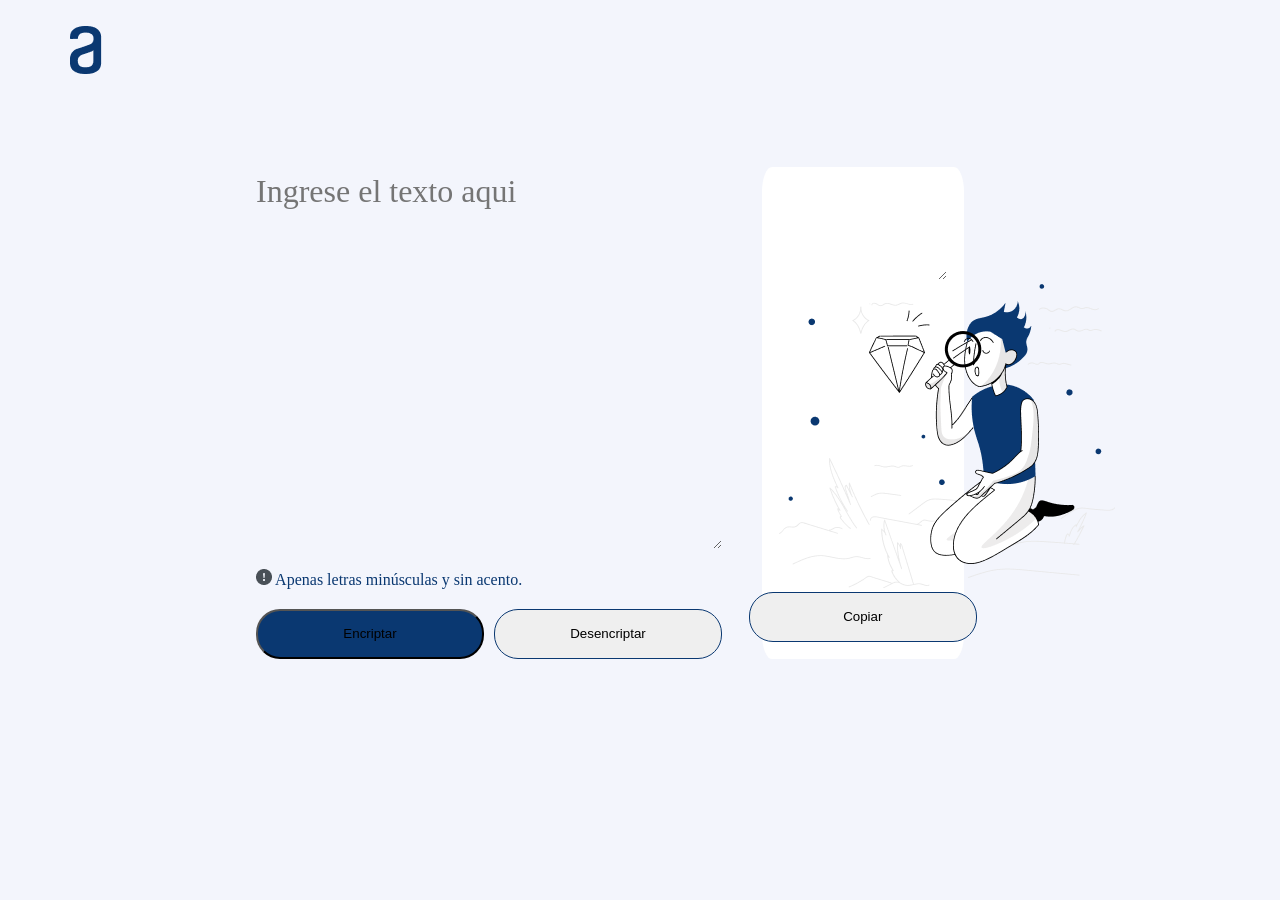
<file: index.html>
<!DOCTYPE html>
<html lang="es-mx">
<head>
    <meta charset="UTF-8">
    <meta name="viewport" content="width=device-width, initial-scale=1.0">
    <title>Encriptador</title>
    <link rel="stylesheet" href="./styles/style.css">
</head>
<body>
    <header class="header">
        <img src="./assets/Logo.png">
    </header>
    <main class="presentacion" >
        <section >
        <div class="presentacion__contenido">
            <textarea class="texto" id="textoEncriptar" placeholder="Ingrese el texto aqui"  ></textarea>
            <p class="presentacion__contenido_parrafo"> <img src="./assets/bi_exclamation-circle-fill.png"> Apenas letras minúsculas y sin acento.</p>
            <div class="presentacion__contenido_botones" >                            
                <input class="botonEncriptar" onclick="Encriptar()"  type="button"  value="Encriptar"> 
                <input class="botonDesencriptar"   onclick="DesEncriptar()" type="button"  value="Desencriptar"> 
            </div>
            </div>
        
        </section>
        <section >
            <div class="presentacion__seccion_div">
                <textarea  class="texto" id="textoDesEncriptar"> </textarea>
                <img src="/assets/Muñeco.png" id="imagenMuneco">
                <div class="presentacion__contenido_botones" >    
                    <input class="botonDesencriptar" onclick="copiarTexto()"   type="button"  value="Copiar"> 
                </div>

            </div>
        </section>
    </main>
    <script src="./js/app.js" defer></script>
</body>
</html>
</file>
<file: styles/style.css>
@import url('https://fonts.googleapis.com/css2?family=Krona+One&family=Montserrat:ital,wght@0,100..900;1,100..900&display=swap');
:root{
    --color-primario: #F3F5FC;
    --color-secundario: #0A3871; 
    --color-terciario: #22D4FD;
    --color-hover: #272727;

    --fuente-montserra: "Montserrat", "sans-serif";
    --fuente-krona:  "Krona One", "sans-serif";
}

*{
    padding: 0;
    margin: 0;
    
}
body{
    background-color: var(--color-primario);
    color: var(--color-secundario);
    box-sizing: border-box;
    min-height: 100%;
}

.header{
    padding: 2%;
}

.texto{

font-family: 'Inter';
font-style: normal;
font-weight: 400;
font-size: 32px;
line-height: 150%;

color: var(--color-secundario);
width: 100%;
height: 80%;

background: transparent;
border: transparent;

}

.botonEncriptar{

display: flex;
flex-direction: row;
align-items: flex-start;

gap: 8px;

width: 228px;
height: 50px;


background: #0A3871; 
border-radius: 24px;

flex: none;
order: 0;
flex-grow: 0;

}

.botonDesencriptar{
 /* Button */

box-sizing: border-box;

/* Auto layout */
display: flex;
flex-direction: row;
align-items: flex-start;

gap: 10px;

width: 228px;
height: 50px;

/* Dark blue/dark-blue-300 */
border: 1px solid #0A3871;
border-radius: 24px;

/* Inside auto layout */
flex: none;
order: 1;
flex-grow: 0;
   
}

.presentacion{
    display: flex; /* alineas en fila*/    
    padding: 5% 20%;    
    gap: 40px;  
    
    
    
}

.presentacion__contenido{
    
    width: 100%;
    height: 100%;
    display: flex;
    flex-direction: column;
    gap: 20px;
    
    
}

.presentacion__contenido_botones{
    display: flex;
    gap: 10px;    
    justify-content: center;
}

.presentacion__seccion_div{
    display: row;    
    border-radius: 5%;
    background-color:white ;
    gap: 10px;    
    justify-content: center;
    width: 50%;
    padding:  5%;
    
}
</file>
